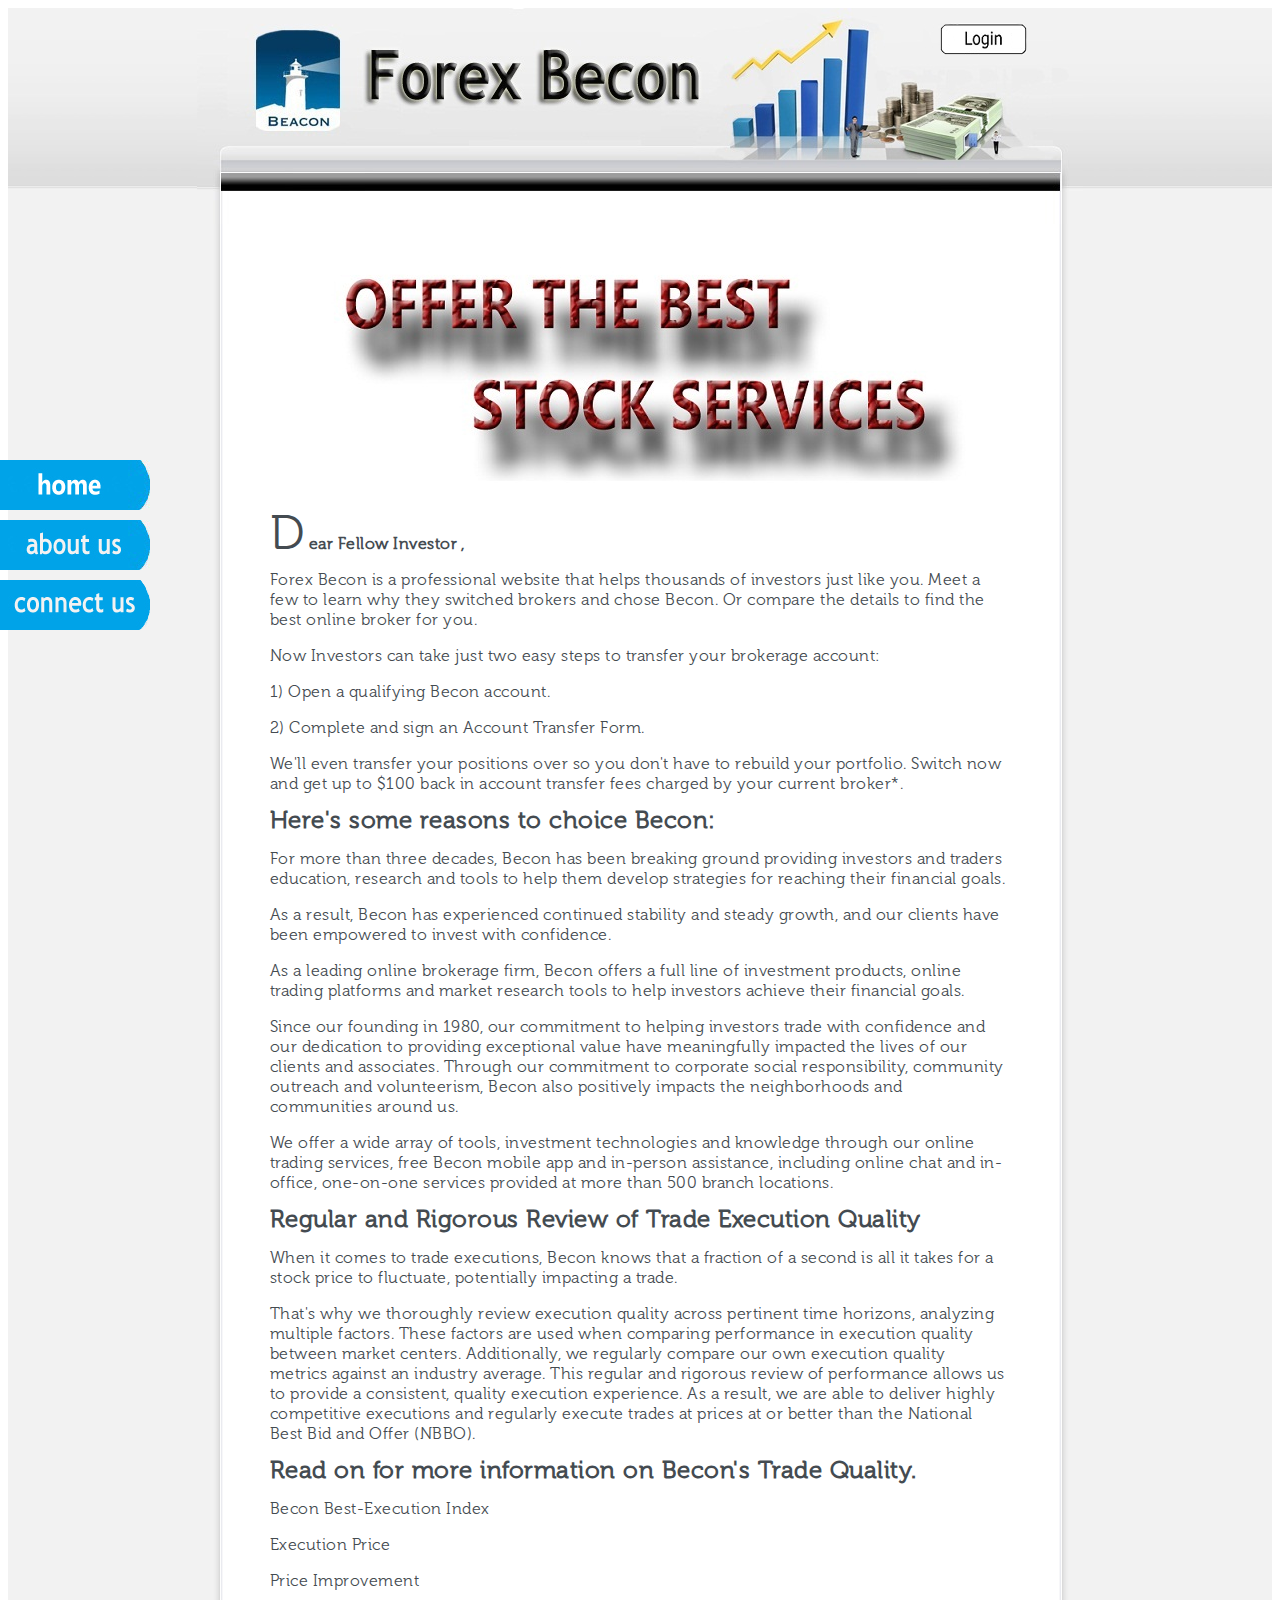
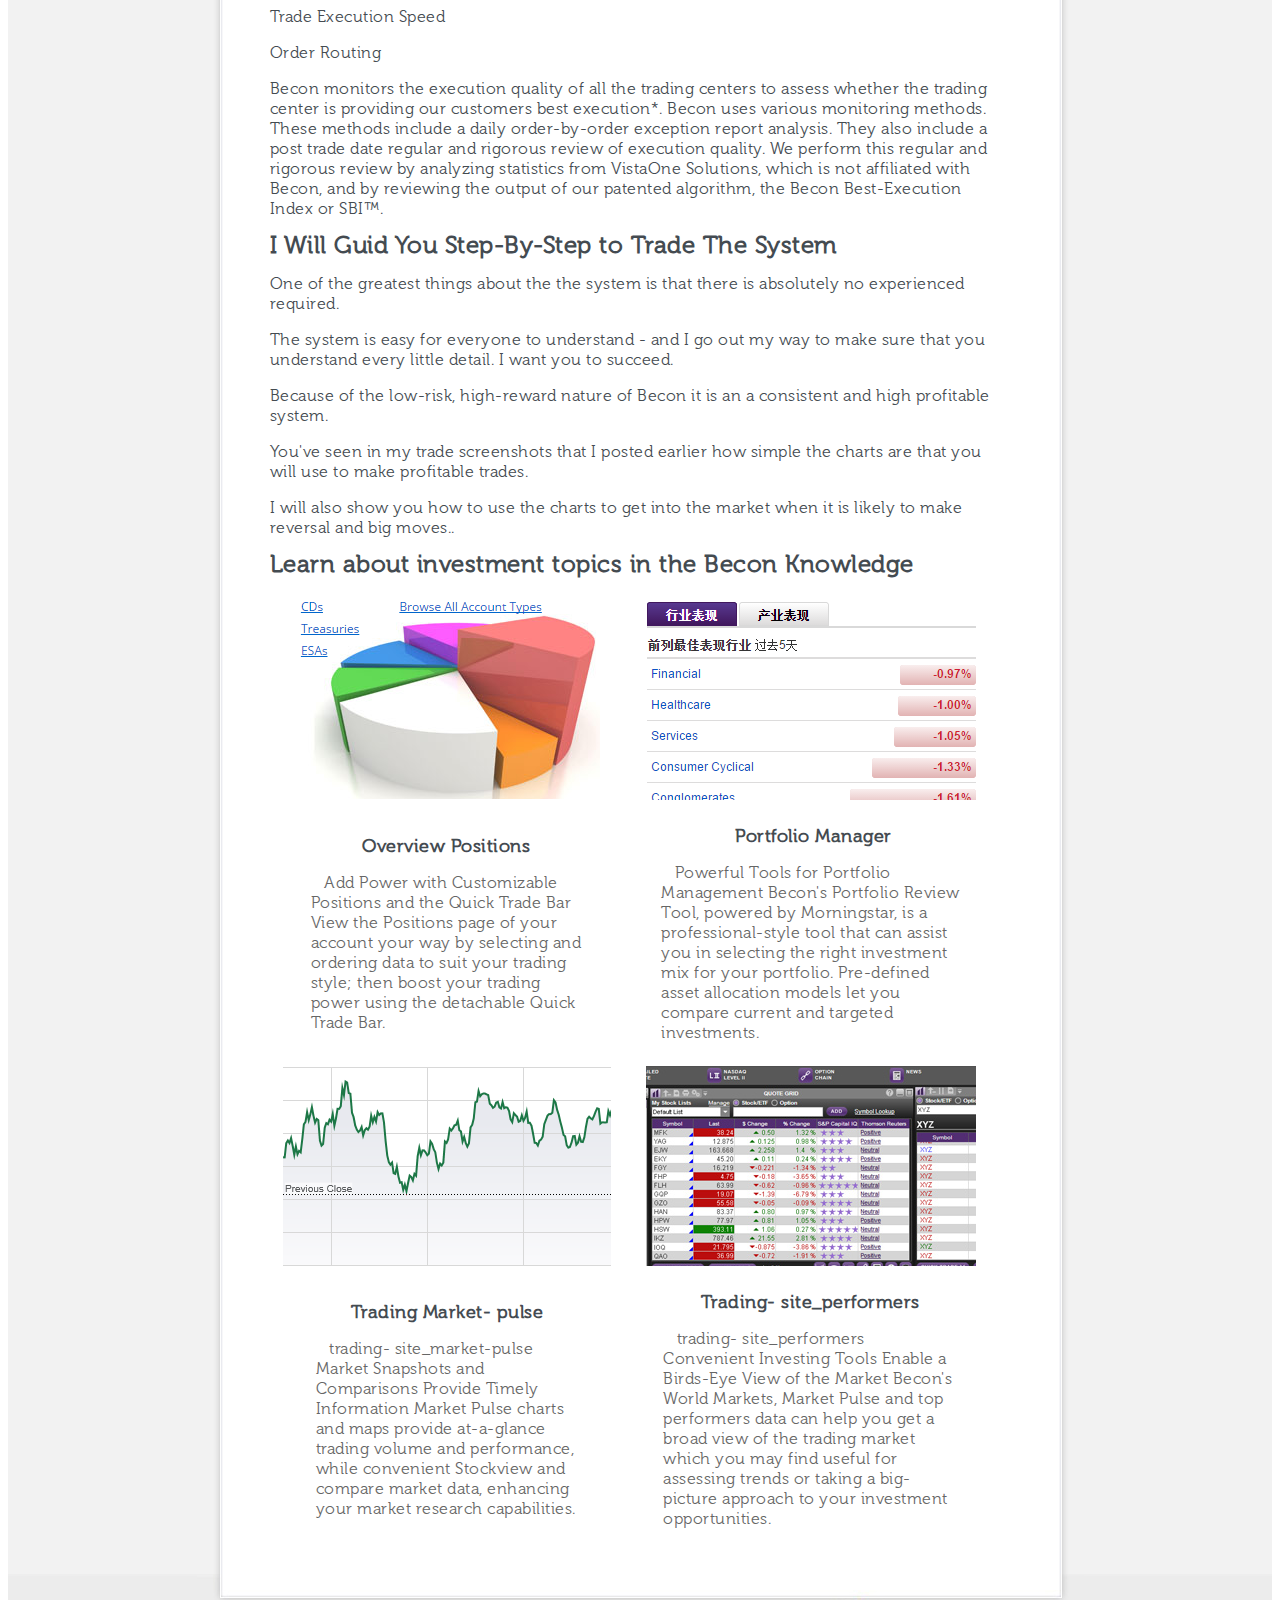
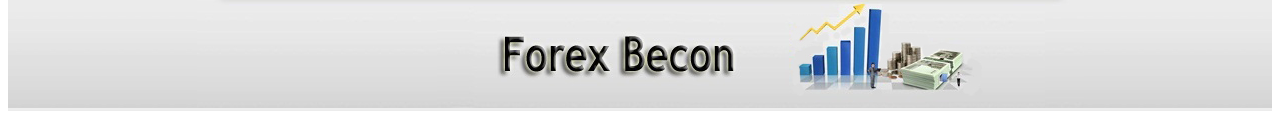
<file: index.htm>
<!DOCTYPE html PUBLIC "-//W3C//DTD XHTML 1.0 Strict//EN"

        "http://www.w3.org/TR/xhtml1/DTD/xhtml1-strict.dtd">

<html xmlns="http://www.w3.org/1999/xhtml" lang="en">

<head>
  <title>Forex Becon</title>
  <link rel="shortcut icon" type="image/x-icon" href="images/h.ico" media="screen" />

  <link rel="stylesheet" href="lytebox.css" type="text/css" media="screen" />
  <meta http-equiv="Content-Type" content="text/html; charset=utf-8" />
  <title></title>
  <meta name="description" content="A unique forex robot that has proven success with real money trading." />
  <meta name="keywords" content="forex robot, forex trading robot, automatic forex trading, forex robots, automated forex systems" />
  <style type="text/css">
    < !-- body {
      background-color: #F2F2F2;
    }

    .style1 {
      text-align: center;
    }

    .style2 {
      font-family: Arial, Helvetica, sans-serif;
    }

    .style3 {
      text-align: center;
      font-family: Arial, Helvetica, sans-serif;
    }

    .style4 {
      background-color: #FFFF00;
    }

    .style5 {
      font-family: Arial, Helvetica, sans-serif;
      font-size: medium;
    }

    .style7 {
      font-family: Arial, Helvetica, sans-serif;
      font-size: x-large;
      color: #840000;
    }

    .style8 {
      text-align: left;
      font-family: Arial, Helvetica, sans-serif;
      font-size: large;
    }

    .style9 {
      color: #840000;
    }

    .style10 {
      font-family: Arial, Helvetica, sans-serif;
      font-size: large;
    }

    .style11 {
      text-align: left;
    }

    .style12 {
      font-family: Arial, Helvetica, sans-serif;
      font-size: x-large;
      text-align: center;
    }

    .style13 {
      text-align: center;
      font-family: Arial, Helvetica, sans-serif;
      font-size: x-large;
      color: #840000;
    }

    .style14 {
      font-family: Arial, Helvetica, sans-serif;
      font-size: xx-small;
    }

    .style15 {
      border-width: 0px;
    }

    .style16 {
      text-align: center;
      font-size: x-large;
    }

    .style17 {
      text-align: right;
    }

    .style18 {
      font-size: x-small;
    }

    .style19 {
      font-family: Arial, Helvetica, sans-serif;
      font-size: small;
    }

    -->#d1 {
      background: rgb(0, 0, 0);

      opacity: 0.8;
      position: fixed;
      overflow: hidden;
      left: 0px;
      top: 0px;
      bottom: 0px;
      width: 100%;
      height: 100%;
      z-index: 20;
    }

    #d2 {
      position: absolute;
      height: 200px;
      width: 500px;
      margin: 0px auto;

      z-index: 30;
    }
  </style>
  <style>
    .imgview {
            width: 350px;
            height: 280px;
            margin: 28px auto;
            border: none;
            overflow: hidden;
        }
        .imgview img {
            width: 350px;
            height: 280px;
        }
        .imgview-nav {
            width: 255px;
            margin: 10px auto;
            border: none;
            list-style-type: none;
        }
        .imgview-nav li {
            float: left;
            width: 15px;
            height: 15px;
            border:  none;
            margin: 10px;
        }
        span {
            display: inline-block;
            width: 50px;
            height: 50px;
            background: #CFC;
            border-radius: 50%;
        }
		@font-face {
   			font-family: 'Museo300';
   			src: url('word/Museo300-Regular.otf');
		}
		p,li{
			display: block;
			font-size:16px;
			font-style: normal;
			font-weight: normal;
			color: rgb(68, 75, 81);
			line-height:20px;
			letter-spacing:0.5px;
			font-family:Museo300;
			-webkit-margin-before: 1e;
			-webkit-margin-after: 1em;
			-webkit-margin-start: 0px;
			-webkit-margin-end: 0px;
		}

		.wordc{
			color:#000;


			}
		.rightfu{
			width:176px;
			height:auto;
		}
		.topfu{ top:0px;
		right:10px;
		position:relative;
		}
		body{
			font-family:Verdana, Geneva, sans-serif;
		    font-size:14px;

			}
		.white_content {
 			display: none;
 			position: absolute;
 			top: 25%;
 			left: 33%;
 			width: 50%;
			border: 12px solid #D6E9F1;
 			z-index:1002;
			background-color:#F00;
		}
</style>
  <script>
    function show(tag){
 var light=document.getElementById(tag);
 var fade=document.getElementById('fade');
 light.style.display='block';
 fade.style.display='block';
 }
function hide(tag){
 var light=document.getElementById(tag);
 var fade=document.getElementById('fade');
 document.getElementById("usernames").value="";
 document.getElementById("passw").value ="";
 document.getElementById("login_error").innerHTML = "";
 light.style.display='none';
 fade.style.display='none';
}
function Login(){
			var email = form0.key.value;
			var pa = form0.pass.value;
　　　　　　	var pattern = /^([a-zA-Z0-9_-])+@([a-zA-Z0-9_-])+\.([a-zA-Z0-9_-])+$/;
　　　　　　	flag = pattern.test(email);
			if(email==""){
				document.getElementById("login_error").innerHTML = "please input username!!";
				}
　　　　　　	else if(!flag){
				document.getElementById("login_error").innerHTML = "please input correct username!!";
　　　　　　	}
　　　　　	else if(pa==""){
　　　　　　　　	document.getElementById("login_error").innerHTML = "please input password!!";
　　　　　　　} else{
				document.getElementById("login_error").innerHTML = "username does not exist!!";
			}
}
</script>



</head>

<body>
  <table width="100%" border="0" cellspacing="0" cellpadding="0">
    <tr>
      <td background="images/headertop.jpg">
        <table background="images/header6.jpg" width="886" height="216" border="0" align="center" cellpadding="0" cellspacing="0">
          <tr height="30%">
            <td width="85%"></td>
            <td>
              <div class="topfu"><a style="border:0px;" id="btnLogin" href="javascript:;" onclick="show('light')"><img border="none" src="images/login.png" /></a></div>
            </td>
          </tr>
          <tr>

          </tr>
        </table>
      </td>
    </tr>
    <tr>
      <td background="images/bgall.jpg">
        <div class="rightfu" style="left:0px; position:fixed; top:460px;">
          <a href="index.htm"><img border="none" src="images/home.jpg"></a>
        </div>
        <div class="rightfu" style="left:0px; position:fixed; top:520px;">
          <a href="about.htm"><img border="none" src="images/about.jpg"></a>
        </div>
        <div class="rightfu" style="left:0px; position:fixed; top:580px;">
          <a href="connect.htm"><img border="none" src="images/connect.jpg"></a>
        </div>
        <table width="887" border="0" align="center" cellpadding="0" cellspacing="0" background="images/bg.jpg">
          <tr>
            <td>
              <table width="885" border="0">
                <tr>
                  <td width="66"></td>
                  <td width="737">

                    <div id="light" class="white_content">



                      <div id="d1"></div>
                      <div id="d2">
                        <div class="close" style=" width:481px; display:block ; font-weight:bold" align="right"><a href="javascript:void(0)" onclick="hide('light')">
                            <font color="#FFFFFF">CLOSE</font>
                          </a></div>
                        <div class="con">

                          <form name="form0">
                            <table class="t1" width="481" height="370" border="0" style="background-color:#FFF">
                              <tr height="80px" style="background-color:#369">
                                <td colspan="3" align="center" style="font-weight:bold">
                                  <font size="+5" face="Verdana, Geneva, sans-serif" color="#FFFFFF">Forex Becon</font>
                                </td>
                              </tr>
                              <tr>
                                <td height="50">&nbsp;</td>
                                <td colspan="2">
                                  <div style=" font-size:-1px; display:block; color:#F00;">
                                    <p id="login_error"></p>
                                  </div>
                                </td>
                  </td>
                </tr>
                <tr align="left">
                  <td width="75">&nbsp;</td>
                  <td>
                    <label>Username:</label>
                  </td>
                  <td><input id="usernames" name="key" type="text" style="border:1;color:#000;background-color:transparent;" /></td>
                </tr>
                <tr>
                  <td width="75">&nbsp;</td>
                  <td>
                    <label>Password:</label>
                  </td>
                  <td><input id="passw" name="pass" type="password" style="border:1;color:#000;background-color:transparent;" /></td>
                </tr>
                <tr>
                  <td>&nbsp;</td>
                  <td>&nbsp;</td>
                  <td align="left"><input type="button" onclick="Login()" value="Login" style=" font-weight:bold; color:#FFF;font-size:20px;background:#369; width:100px; height:50px" /> </td>

                </tr>
                <tr>
                  <td height="21">&nbsp;</td>
                  <td>&nbsp;</td>
                  <td>&nbsp;</td>
                </tr>
              </table>
              </form>
              </div>

              </div>

              </div>


              <p><img src="images/offer.jpg" /></p>
              <p>
                <font size="+4">D</font>
                <font style="font-weight:bold">ear Fellow Investor ,</font>
              </p>
              <p>Forex Becon is a professional website that helps thousands of investors just like you. Meet a few to learn why they switched brokers and chose Becon. Or compare the details to find the best online broker for you.</p>
              <p>Now Investors can take just two easy steps to transfer your brokerage account:</p>
              <p>1) Open a qualifying Becon account. </p>
              <p>2) Complete and sign an Account Transfer Form.</p>
              <p>We'll even transfer your positions over so you don't have to rebuild your portfolio. Switch now and get up to $100 back in account transfer fees charged by your current broker*.</p>
              <p>
                <font size="5px" style="font-weight:bold">Here's some reasons to choice Becon:</font>
              </p>
              <p>For more than three decades, Becon has been breaking ground providing investors and traders education, research and tools to help them develop strategies for reaching their financial goals.</p>
              <p>As a result, Becon has experienced continued stability and steady growth, and our clients have been empowered to invest with confidence. </p>
              <p>As a leading online brokerage firm, Becon offers a full line of investment products, online trading platforms and market research tools to help investors achieve their financial goals.</p>
              <p>Since our founding in 1980, our commitment to helping investors trade with confidence and our dedication to providing exceptional value have meaningfully impacted the lives of our clients and associates. Through our commitment to
                corporate social responsibility, community outreach and volunteerism, Becon also positively impacts the neighborhoods and communities around us.</p>
              <p>We offer a wide array of tools, investment technologies and knowledge through our online trading services, free Becon mobile app and in-person assistance, including online chat and in-office, one-on-one services provided at more
                than 500 branch locations.</p>
              <p>
                <font size="5px" style="font-weight:bold">Regular and Rigorous Review of Trade Execution Quality</font>
              </p>
              <p>When it comes to trade executions, Becon knows that a fraction of a second is all it takes for a stock price to fluctuate, potentially impacting a trade.</p>
              <p>That's why we thoroughly review execution quality across pertinent time horizons, analyzing multiple factors. These factors are used when comparing performance in execution quality between market centers. Additionally, we regularly
                compare our own execution quality metrics against an industry average. This regular and rigorous review of performance allows us to provide a consistent, quality execution experience. As a result, we are able to deliver highly
                competitive executions and regularly execute trades at prices at or better than the National Best Bid and Offer (NBBO).</p>
              <p>
                <font size="5px" style="font-weight:bold">Read on for more information on Becon's Trade Quality.</font>
              </p>
              <li>Becon Best-Execution Index</li>
              <li>Execution Price</li>
              <li>Price Improvement </li>
              <li>Trade Execution Speed </li>
              <li>Order Routing</li>
              <p>Becon monitors the execution quality of all the trading centers to assess whether the trading center is providing our customers best execution*. Becon uses various monitoring methods. These methods include a daily order-by-order
                exception report analysis. They also include a post trade date regular and rigorous review of execution quality. We perform this regular and rigorous review by analyzing statistics from VistaOne Solutions, which is not affiliated
                with Becon, and by reviewing the output of our patented algorithm, the Becon Best-Execution Index or SBI™.</p>
              <p>
                <font size="5px" style="font-weight:bold">I Will Guid You Step-By-Step to Trade The System</font>
              </p>
              <p>One of the greatest things about the the system is that there is absolutely no experienced required.</p>
              <p>The system is easy for everyone to understand - and I go out my way to make sure that you understand every little detail. I want you to succeed.</p>
              <p>Because of the low-risk, high-reward nature of Becon it is an a consistent and high profitable system.</p>
              <p>You've seen in my trade screenshots that I posted earlier how simple the charts are that you will use to make profitable trades.</p>
              <p>I will also show you how to use the charts to get into the market when it is likely to make reversal and big moves..</p>
              <p>
                <font size="5px" style="font-weight:bold; ">Learn about investment topics in the Becon Knowledge </font>
              </p>










            </td>







            <td width="68">&nbsp;</td>
          </tr>
          <tr>
            <td>&nbsp;</td>
            <td>
              <table width="733">
                <tr>
                  <td width="346" align="center"><img src="images/1111.png" /></td>
                  <td width="375" align="center"><img src="images/2222.png" /></td>
                </tr>
                <tr>
                  <td>

                    <table width="344" border="0">
                      <tr>
                        <td width="31" height="186">&nbsp;</td>
                        <td width="271">
                          <p align="center">
                            <font size="+1"><strong>Overview

                                Positions</strong></font>
                          </p>
                          <p style="color:#666">
                            <font>&nbsp;&nbsp;&nbsp;Add

                              Power with Customizable Positions and the Quick Trade Bar View the

                              Positions page of your account your way by selecting and ordering data to

                              suit your trading style; then boost your trading power using the detachable

                              Quick Trade Bar.
                            </font>
                          </p>


                        </td>
                        <td width="28">&nbsp;</td>
                      </tr>
                    </table>



                  </td>
                  <td>
                    <table width="372" border="0">
                      <tr>
                        <td width="31" height="191">&nbsp;</td>
                        <td width="304">
                          <p align="center">
                            <font size="+1"><strong>Portfolio Manager</strong></font>
                          </p>
                          <p style="color:#666">&nbsp;&nbsp;&nbsp;Powerful Tools for Portfolio Management Becon's Portfolio Review Tool, powered by Morningstar, is a professional-style tool that can assist you in selecting the right investment mix
                            for your portfolio. Pre-defined asset allocation models let you compare current and targeted investments.</p>
                        </td>
                        <td width="23">&nbsp;</td>
                      </tr>
                    </table>




                  </td>
                </tr>
                <tr>
                  <td align="center"><img src="images/3333.png" /></td>
                  <td align="center"><img src="images/4444.png" /></td>
                </tr>
                <tr>
                  <td>
                    <table width="344" border="0">
                      <tr>
                        <td width="36" height="195">&nbsp;</td>
                        <td width="263">
                          <p align="center">
                            <font size="+1"><strong>Trading Market-

                                pulse</strong></font>
                          </p>
                          <p style="color:#666">&nbsp;&nbsp;&nbsp;trading-

                            site_market-pulse
                            Market Snapshots and Comparisons Provide Timely Information Market

                            Pulse charts and maps provide at-a-glance trading volume and performance,

                            while convenient Stockview and compare market

                            data, enhancing your market research capabilities.
                          </p>
                        </td>
                        <td width="31">&nbsp;</td>
                      </tr>
                    </table>



                  </td>
                  <td>
                    <table width="371" border="0">
                      <tr>
                        <td width="33" height="218">&nbsp;</td>
                        <td width="294">

                          <p align="center">
                            <font size="+1"><strong>Trading-

                                site_performers</strong></font>
                          </p>
                          <p style="color:#666">&nbsp;&nbsp;&nbsp;trading-

                            site_performers
                            Convenient Investing Tools Enable a Birds-Eye View of the Market
                            Becon's World Markets, Market Pulse and top performers data can help you

                            get a broad view of the trading market which you may find useful for assessing trends or taking a big-

                            picture approach to your investment opportunities.
                          </p>


                        </td>
                        <td width="30">&nbsp;</td>
                      </tr>
                    </table>




                  </td>
                </tr>
              </table>
            </td>
            <td>&nbsp;</td>
          </tr>
          <tr>
            <td>&nbsp;</td>
            <td>&nbsp;</td>
            <td>&nbsp;</td>
          </tr>
        </table>


      </td>
    </tr>
  </table>
  </td>
  </tr>
  <tr>
    <td background="images/footerbottom.jpg">
      <table width="100" border="0" align="center" cellpadding="0" cellspacing="0">
        <tr>
          <td><img src="images/footer2.jpg" width="887" height="134" /></td>
        </tr>
      </table>
    </td>
  </tr>
  </table>

</body>

</html>
</file>
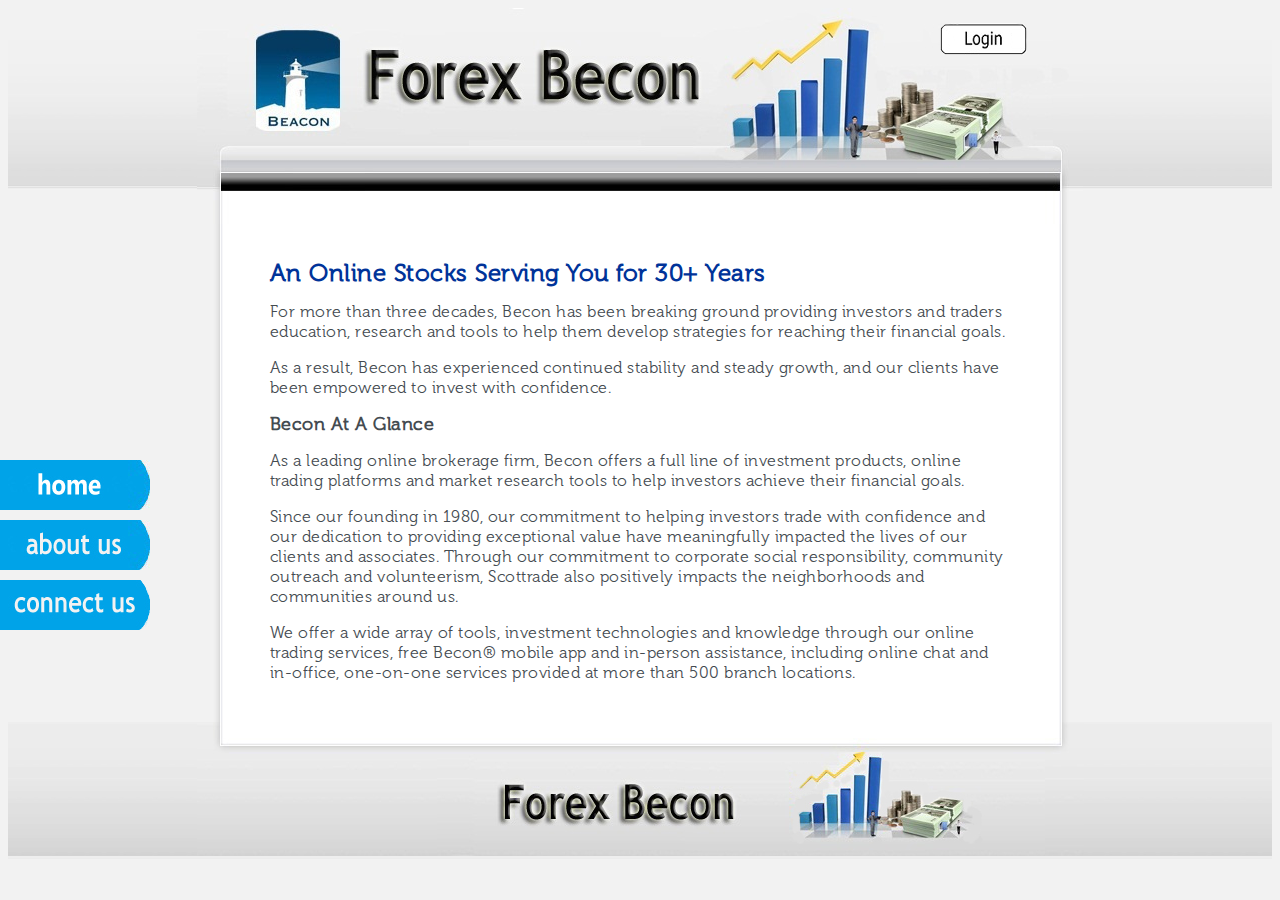
<file: about.htm>
<!DOCTYPE html PUBLIC "-//W3C//DTD XHTML 1.0 Strict//EN"

        "http://www.w3.org/TR/xhtml1/DTD/xhtml1-strict.dtd">

<html xmlns="http://www.w3.org/1999/xhtml" lang="en">
<head>
<title>Forex Becon</title>
<link rel="shortcut icon" type="image/x-icon" href="images/h.ico" media="screen" />
<link rel="stylesheet" href="lytebox.css"  type="text/css" media="screen" />
<meta http-equiv="Content-Type" content="text/html; charset=utf-8" />
<title></title>
<meta name="description" content="A unique forex robot that has proven success with real money trading." />
<meta name="keywords" content="forex robot, forex trading robot, automatic forex trading, forex robots, automated forex systems" />
<style type="text/css">
<!--
body {
	background-color: #F2F2F2;
}
.style1 {
	text-align: center;
}
.style2 {
	font-family: Arial, Helvetica, sans-serif;
}
.style3 {
	text-align: center;
	font-family: Arial, Helvetica, sans-serif;
}
.style4 {
	background-color: #FFFF00;
}
.style5 {
	font-family: Arial, Helvetica, sans-serif;
	font-size: medium;
}
.style7 {
	font-family: Arial, Helvetica, sans-serif;
	font-size: x-large;
	color: #840000;
}
.style8 {
	text-align: left;
	font-family: Arial, Helvetica, sans-serif;
	font-size: large;
}
.style9 {
	color: #840000;
}
.style10 {
	font-family: Arial, Helvetica, sans-serif;
	font-size: large;
}
.style11 {
	text-align: left;
}
.style12 {
	font-family: Arial, Helvetica, sans-serif;
	font-size: x-large;
	text-align: center;
}
.style13 {
	text-align: center;
	font-family: Arial, Helvetica, sans-serif;
	font-size: x-large;
	color: #840000;
}
.style14 {
	font-family: Arial, Helvetica, sans-serif;
	font-size: xx-small;
}
.style15 {
	border-width: 0px;
}
.style16 {
	text-align: center;
	font-size: x-large;
}
.style17 {
	text-align: right;
}
.style18 {
	font-size: x-small;
}
.style19 {
	font-family: Arial, Helvetica, sans-serif;
	font-size: small;
}
-->
#d1{
    background:rgb(0,0,0);

    opacity: 0.8;
    position:fixed;
	overflow:hidden;
	left:0px;
	top:0px;
	bottom:0px;
	width:100%;
	height:100%;
    z-index:20;
}
#d2{
	position: absolute;
    height: 200px;
    width:500px;
	margin:0px auto;

    z-index:30;
	}
</style>
<style>
 		.imgview {
            width: 350px;
            height: 280px;
            margin: 28px auto;
            border: none;
            overflow: hidden;
        }
        .imgview img {
            width: 350px;
            height: 280px;
        }
        .imgview-nav {
            width: 255px;
            margin: 10px auto;
            border: none;
            list-style-type: none;
        }
        .imgview-nav li {
            float: left;
            width: 15px;
            height: 15px;
            border:  none;
            margin: 10px;
        }
        span {
            display: inline-block;
            width: 50px;
            height: 50px;
            background: #CFC;
            border-radius: 50%;
        }
		@font-face {
   			font-family: 'Museo300';
   			src: url('word/Museo300-Regular.otf');
		}
		p{
			display: block;
			font-size:16px;
			font-style: normal;
			font-weight: normal;
			color: rgb(68, 75, 81);
			line-height:20px;
			letter-spacing:0.5px;
			font-family:Museo300;
			-webkit-margin-before: 1e;
			-webkit-margin-after: 1em;
			-webkit-margin-start: 0px;
			-webkit-margin-end: 0px;
		}

		.wordc{
			color:#000;


			}
		.rightfu{
			width:176px;
			height:auto;
		}
		.topfu{ top:0px;
		right:10px;
		position:relative;
		}
		body{
			font-family:Verdana, Geneva, sans-serif;
		    font-size:14px;

			}
		.white_content {
 			display: none;
 			position: absolute;
 			top: 25%;
 			left: 33%;
 			width: 50%;
			border: 12px solid #D6E9F1;
 			z-index:1002;
			background-color:#F00;
		}
</style>
<script>
function show(tag){
 var light=document.getElementById(tag);
 var fade=document.getElementById('fade');
 light.style.display='block';
 fade.style.display='block';
 }
function hide(tag){
 var light=document.getElementById(tag);
 var fade=document.getElementById('fade');
 light.style.display='none';
 fade.style.display='none';
}
function Login(){
			var email = form0.key.value;
			var pa = form0.pass.value;
　　　　　　	var pattern = /^([a-zA-Z0-9_-])+@([a-zA-Z0-9_-])+\.([a-zA-Z0-9_-])+$/;
　　　　　　	flag = pattern.test(email);
			if(email==""){
				document.getElementById("login_error").innerHTML = "please input username!!";
				}
　　　　　　	else if(!flag){
				document.getElementById("login_error").innerHTML = "please input correct username!!";
　　　　　　	}
　　　　　	else if(pa==""){
　　　　　　　　	document.getElementById("login_error").innerHTML = "please input password!!";
　　　　　　　} else{
				document.getElementById("login_error").innerHTML = "username does not exist!!";
			}
　　　　　 }
</script>



</head>
<body>
<table width="100%" border="0" cellspacing="0" cellpadding="0">
  <tr>
    <td background="images/headertop.jpg" >
     <table  background="images/header6.jpg" width="886" height="216" border="0" align="center" cellpadding="0" cellspacing="0">
      <tr height="30%">
      <td width="85%"></td>
        <td><div class="topfu"><a id="btnLogin" href="javascript:;" onclick="show('light')"><img border="none" src="images/login.png"/></a></div></td>
      </tr>
      <tr>

      </tr>
    </table></td>
  </tr>
  <tr>
    <td background="images/bgall.jpg" >
        <div class="rightfu" style="left:0px; position:fixed; top:460px;">
    	<a href="index.htm"><img border="none" src="images/home.jpg"></a>
    </div>
    <div class="rightfu" style="left:0px; position:fixed; top:520px;">
    	<a href="about.htm"><img border="none" src="images/about.jpg"></a>
    </div>
     <div class="rightfu" style="left:0px; position:fixed; top:580px;">
    	<a href="connect.htm"><img border="none" src="images/connect.jpg"></a>
    </div>
    <table width="887" border="0" align="center" cellpadding="0" cellspacing="0" background="images/bg.jpg" >
      <tr>
        <td>
           <table width="885" border="0">
             <tr>
              <td width="66"></td>
              <td width="737">

              <div id="light" class="white_content">



              <div id="d1"></div>
              <div id="d2">
      			<div  class="close" style=" width:481px; display:block ; font-weight:bold" align="right"><a href="javascript:void(0)" onclick="hide('light')"><font color="#FFFFFF">CLOSE</font> </a></div>
      				<div class="con">

     					<form name="form0">
     					<table  class="t1" width="481"  height="370" border="0" style="background-color:#FFF">
  							<tr  height="80px" style="background-color:#369">
    							<td colspan="3" align="center" style="font-weight:bold"><font size="+5" face="Verdana, Geneva, sans-serif" color="#FFFFFF">Forex Becon</font></td>
  							</tr>
                            <tr >
    							<td height="50">&nbsp;</td>
    							<td colspan="2"><div style=" font-size:-1px; display:block; color:#F00;"><p  id="login_error"></p></div></td></td>
  							</tr>
  							<tr align="left">
    							<td width="75">&nbsp;</td>
    							<td>
   								 <label>Username:</label>
    							</td>
    							<td><input  id="usernames"name="key" type="text" style="border:1;color:#000;background-color:transparent;"  /></td>
  							</tr>
  							<tr>
    							<td width="75">&nbsp;</td>
    							<td>
    							<label>Password:</label>
    							</td>
    							<td><input id="passw" name="pass" type="password" style="border:1;color:#000;background-color:transparent;"  /></td>
  							</tr>
  							<tr>
   								<td>&nbsp;</td>
    							<td>&nbsp;</td>
                                <td align="left"><input type="button" onclick="Login()" value="Login" style=" font-weight:bold; color:#FFF;font-size:20px;background:#369; width:100px; height:50px"/> </td>

  							</tr>
   							<tr >
    							<td height="21">&nbsp;</td>
   							  <td>&nbsp;</td>
    							<td>&nbsp;</td>
  							</tr>
					</table>
                    </form>
				</div>

			</div>

        </div>
                    </td>

              <td width="68">&nbsp;</td>
             </tr>
            <tr>
                <td>&nbsp;</td>
                <td><p><font size="+2" color="#003399" style="font-weight:bold">An Online Stocks Serving You for 30+ Years</font></p>
                <p>For more than three decades, Becon has been breaking ground providing investors and traders education, research and tools to help them develop strategies for reaching their financial goals.</p>
                <p>As a result, Becon has experienced continued stability and steady growth, and our clients have been empowered to invest with confidence.</p>
                <p><font  size="+1.5" style="font-weight:bold">Becon At A Glance</font></p>
                <p>As a leading online brokerage firm, Becon offers a full line of investment products, online trading platforms and market research tools to help investors achieve their financial goals.</p>
                 <p>Since our founding in 1980, our commitment to helping investors trade with confidence and our dedication to providing exceptional value have meaningfully impacted the lives of our clients and associates. Through our commitment to corporate social responsibility, community outreach and volunteerism, Scottrade also positively impacts the neighborhoods and communities around us.</p>
                  <p>We offer a wide array of tools, investment technologies and knowledge through our online trading services, free Becon® mobile app and in-person assistance, including online chat and in-office, one-on-one services provided at more than 500 branch locations.</p>
                </td>
                <td>&nbsp;</td>
             </tr>
             <tr>
                <td>&nbsp;</td>
                <td>&nbsp;</td>
                <td>&nbsp;</td>
             </tr>
           </table>


        </td>
      </tr>
    </table></td>
  </tr>
  <tr>
    <td background="images/footerbottom.jpg" ><table width="100" border="0" align="center" cellpadding="0" cellspacing="0">
      <tr>
        <td><img src="images/footer2.jpg"  width="887" height="134" /></td>
      </tr>
    </table></td>
  </tr>
</table>

</body>
</html>
</file>
<file: lytebox.css>
#lbOverlay { position: fixed; top: 0; left: 0; z-index: 99998; width: 100%; height: 500px; }
	#lbOverlay.grey { background-color: #000000; }
	#lbOverlay.red { background-color: #330000; }
	#lbOverlay.green { background-color: #003300; }
	#lbOverlay.blue { background-color: #011D50; }
	#lbOverlay.gold { background-color: #666600; }

#lbMain { position: absolute; left: 0; width: 100%; z-index: 99999; text-align: center; line-height: 0; }
#lbMain a img { border: none; }

#lbOuterContainer { position: relative; background-color: #fff; width: 200px; height: 200px; margin: 0 auto; }
	#lbOuterContainer.grey { border: 3px solid #888888; }
	#lbOuterContainer.red { border: 3px solid #DD0000; }
	#lbOuterContainer.green { border: 3px solid #00B000; }
	#lbOuterContainer.blue { border: 3px solid #5F89D8; }
	#lbOuterContainer.gold { border: 3px solid #B0B000; }

#lbDetailsContainer {	font: 10px Verdana, Helvetica, sans-serif; background-color: #fff; width: 100%; line-height: 1.4em;	overflow: auto; margin: 0 auto; }
	#lbDetailsContainer.grey { border: 3px solid #888888; border-top: none; }
	#lbDetailsContainer.red { border: 3px solid #DD0000; border-top: none; }
	#lbDetailsContainer.green { border: 3px solid #00B000; border-top: none; }
	#lbDetailsContainer.blue { border: 3px solid #5F89D8; border-top: none; }
	#lbDetailsContainer.gold { border: 3px solid #B0B000; border-top: none; }

#lbImageContainer, #lbIframeContainer { padding: 10px; }
#lbLoading {
	position: absolute; top: 45%; left: 0%; height: 32px; width: 100%; text-align: center; line-height: 0; background: url("images/loading.gif")/*tpa=http://www.forexgrowthbot.com/images/loading.gif*/ center no-repeat;
}

#lbHoverNav { position: absolute; top: 0; left: 0; height: 100%; width: 100%; z-index: 10; }
#lbImageContainer>#lbHoverNav { left: 0; }
#lbHoverNav a { outline: none; }

#lbPrev { width: 49%; height: 100%; background: transparent url("images/blank.gif")/*tpa=http://www.forexgrowthbot.com/images/blank.gif*/ no-repeat; display: block; left: 0; float: left; }
	#lbPrev.grey:hover, #lbPrev.grey:visited:hover { background: url("images/prev_grey.gif")/*tpa=http://www.forexgrowthbot.com/images/prev_grey.gif*/ left 15% no-repeat; }
	#lbPrev.red:hover, #lbPrev.red:visited:hover { background: url("images/prev_red.gif")/*tpa=http://www.forexgrowthbot.com/images/prev_red.gif*/ left 15% no-repeat; }
	#lbPrev.green:hover, #lbPrev.green:visited:hover { background: url("images/prev_green.gif")/*tpa=http://www.forexgrowthbot.com/images/prev_green.gif*/ left 15% no-repeat; }
	#lbPrev.blue:hover, #lbPrev.blue:visited:hover { background: url("images/prev_blue.gif")/*tpa=http://www.forexgrowthbot.com/images/prev_blue.gif*/ left 15% no-repeat; }
	#lbPrev.gold:hover, #lbPrev.gold:visited:hover { background: url("images/prev_gold.gif")/*tpa=http://www.forexgrowthbot.com/images/prev_gold.gif*/ left 15% no-repeat; }
	
#lbNext { width: 49%; height: 100%; background: transparent url("images/blank.gif")/*tpa=http://www.forexgrowthbot.com/images/blank.gif*/ no-repeat; display: block; right: 0; float: right; }
	#lbNext.grey:hover, #lbNext.grey:visited:hover { background: url("images/next_grey.gif")/*tpa=http://www.forexgrowthbot.com/images/next_grey.gif*/ right 15% no-repeat; }
	#lbNext.red:hover, #lbNext.red:visited:hover { background: url("images/next_red.gif")/*tpa=http://www.forexgrowthbot.com/images/next_red.gif*/ right 15% no-repeat; }
	#lbNext.green:hover, #lbNext.green:visited:hover { background: url("images/next_green.gif")/*tpa=http://www.forexgrowthbot.com/images/next_green.gif*/ right 15% no-repeat; }
	#lbNext.blue:hover, #lbNext.blue:visited:hover { background: url("images/next_blue.gif")/*tpa=http://www.forexgrowthbot.com/images/next_blue.gif*/ right 15% no-repeat; }
	#lbNext.gold:hover, #lbNext.gold:visited:hover { background: url("images/next_gold.gif")/*tpa=http://www.forexgrowthbot.com/images/next_gold.gif*/ right 15% no-repeat; }

#lbPrev2, #lbNext2 { text-decoration: none; font-weight: bold; }
	#lbPrev2.grey, #lbNext2.grey, #lbSpacer.grey { color: #333333; }
	#lbPrev2.red, #lbNext2.red, #lbSpacer.red { color: #620000; }
	#lbPrev2.green, #lbNext2.green, #lbSpacer.green { color: #003300; }
	#lbPrev2.blue, #lbNext2.blue, #lbSpacer.blue { color: #01379E; }
	#lbPrev2.gold, #lbNext2.gold, #lbSpacer.gold { color: #666600; }
	
#lbPrev2_Off, #lbNext2_Off { font-weight: bold; }
	#lbPrev2_Off.grey, #lbNext2_Off.grey { color: #CCCCCC; }
	#lbPrev2_Off.red, #lbNext2_Off.red { color: #FFCCCC; }
	#lbPrev2_Off.green, #lbNext2_Off.green { color: #82FF82; }
	#lbPrev2_Off.blue, #lbNext2_Off.blue { color: #B7CAEE; }
	#lbPrev2_Off.gold, #lbNext2_Off.gold { color: #E1E100; }
	
#lbDetailsData { padding: 0 10px; }
	#lbDetailsData.grey { color: #333333; }
	#lbDetailsData.red { color: #620000; }
	#lbDetailsData.green { color: #003300; }
	#lbDetailsData.blue { color: #01379E; }
	#lbDetailsData.gold { color: #666600; }

#lbDetails { width: 60%; float: left; text-align: left; }
#lbCaption { display: block; font-weight: bold; }
#lbNumberDisplay { float: left; display: block; padding-bottom: 1.0em; }
#lbNavDisplay { float: left; display: block; padding-bottom: 1.0em; }

#lbClose { width: 64px; height: 28px; float: right; margin-bottom: 1px; }
	#lbClose.grey { background: url("images/close_grey.png")/*tpa=http://www.forexgrowthbot.com/images/close_grey.png*/ no-repeat; }
	#lbClose.red { background: url("images/close_red.png")/*tpa=http://www.forexgrowthbot.com/images/close_red.png*/ no-repeat; }
	#lbClose.green { background: url("images/close_green.png")/*tpa=http://www.forexgrowthbot.com/images/close_green.png*/ no-repeat; }
	#lbClose.blue { background: url("images/close_blue.png")/*tpa=http://www.forexgrowthbot.com/images/close_blue.png*/ no-repeat; }
	#lbClose.gold { background: url("images/close_gold.png")/*tpa=http://www.forexgrowthbot.com/images/close_gold.png*/ no-repeat; }

#lbPlay { width: 64px; height: 28px; float: right; margin-bottom: 1px; }
	#lbPlay.grey { background: url("images/play_grey.png")/*tpa=http://www.forexgrowthbot.com/images/play_grey.png*/ no-repeat; }
	#lbPlay.red { background: url("images/play_red.png")/*tpa=http://www.forexgrowthbot.com/images/play_red.png*/ no-repeat; }
	#lbPlay.green { background: url("images/play_green.png")/*tpa=http://www.forexgrowthbot.com/images/play_green.png*/ no-repeat; }
	#lbPlay.blue { background: url("images/play_blue.png")/*tpa=http://www.forexgrowthbot.com/images/play_blue.png*/ no-repeat; }
	#lbPlay.gold { background: url("images/play_gold.png")/*tpa=http://www.forexgrowthbot.com/images/play_gold.png*/ no-repeat; }
	
#lbPause { width: 64px; height: 28px; float: right; margin-bottom: 1px; }
	#lbPause.grey { background: url("images/pause_grey.png")/*tpa=http://www.forexgrowthbot.com/images/pause_grey.png*/ no-repeat; }
	#lbPause.red { background: url("images/pause_red.png")/*tpa=http://www.forexgrowthbot.com/images/pause_red.png*/ no-repeat; }
	#lbPause.green { background: url("images/pause_green.png")/*tpa=http://www.forexgrowthbot.com/images/pause_green.png*/ no-repeat; }
	#lbPause.blue { background: url("images/pause_blue.png")/*tpa=http://www.forexgrowthbot.com/images/pause_blue.png*/ no-repeat; }
	#lbPause.gold { background: url("images/pause_gold.png")/*tpa=http://www.forexgrowthbot.com/images/pause_gold.png*/ no-repeat; }
</file>
